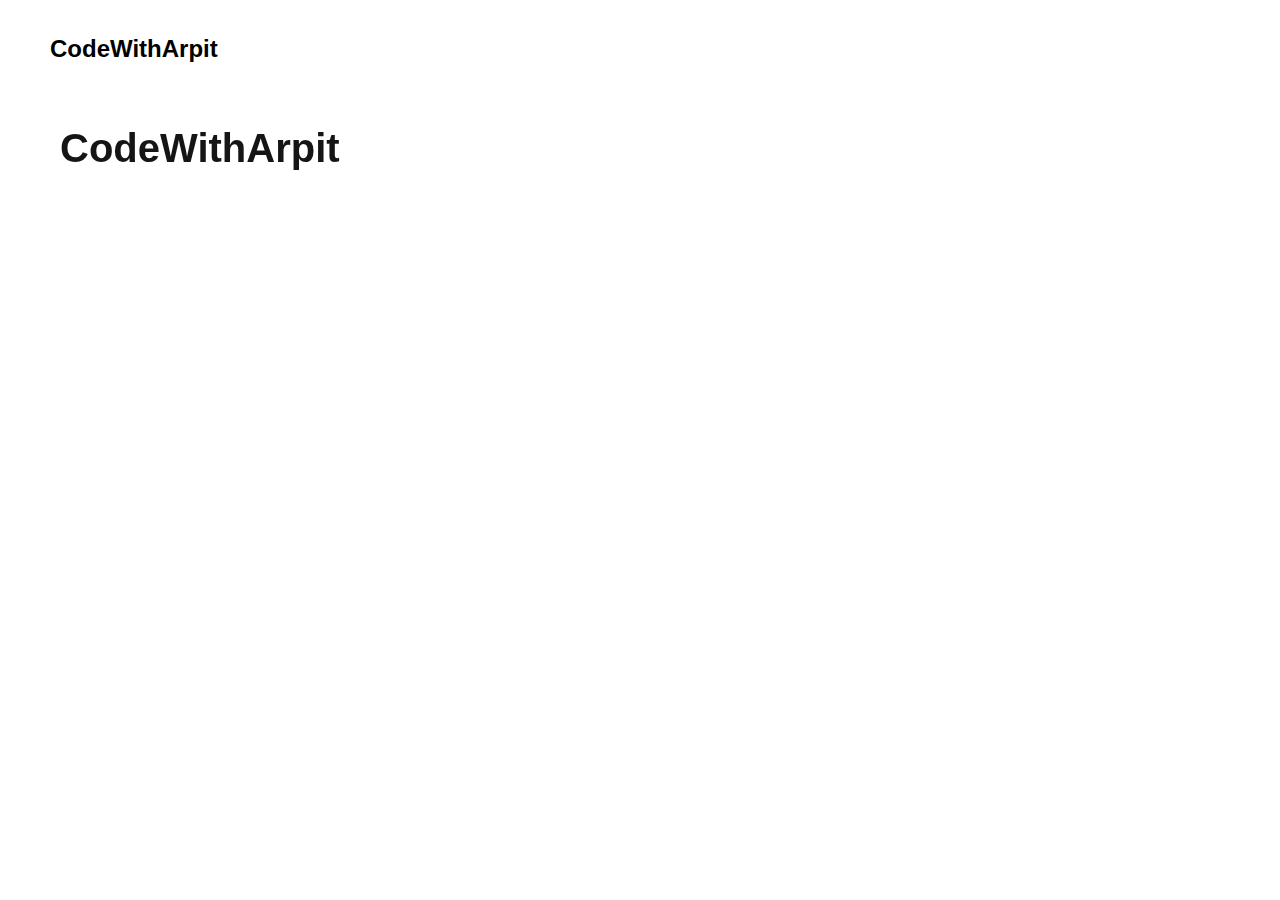
<file: index.html>
<!DOCTYPE html>
<html lang="en">
<head>
    <meta charset="UTF-8">
    <meta name="viewport" content="width=device-width, initial-scale=1.0">
    <link rel="stylesheet" href="style.css">
    <title>CodeWithArpit | Home</title>
</head>
<body>
    <div class="nav">
        <h2>CodeWithArpit</h2>
        <div class="part">
            <a href="index.html"><h4>Home</h4></a>
            <a href="about.html"><h4>About</h4></a>
            <a href="blog.html"><h4>Blog</h4></a>
            <a href="contact.html"><h4>Contact</h4></a>
        </div>
    </div>
    <div class="container">
        <div class="pahra1">
            <h1>CodeWithArpit</h1>
        </div>
    </div>
    <script src="https://cdnjs.cloudflare.com/ajax/libs/gsap/3.12.5/gsap.min.js" integrity="sha512-7eHRwcbYkK4d9g/6tD/mhkf++eoTHwpNM9woBxtPUBWm67zeAfFC+HrdoE2GanKeocly/VxeLvIqwvCdk7qScg==" crossorigin="anonymous" referrerpolicy="no-referrer"></script>
    <script src="script.js"></script>
</body>
</html>
</file>
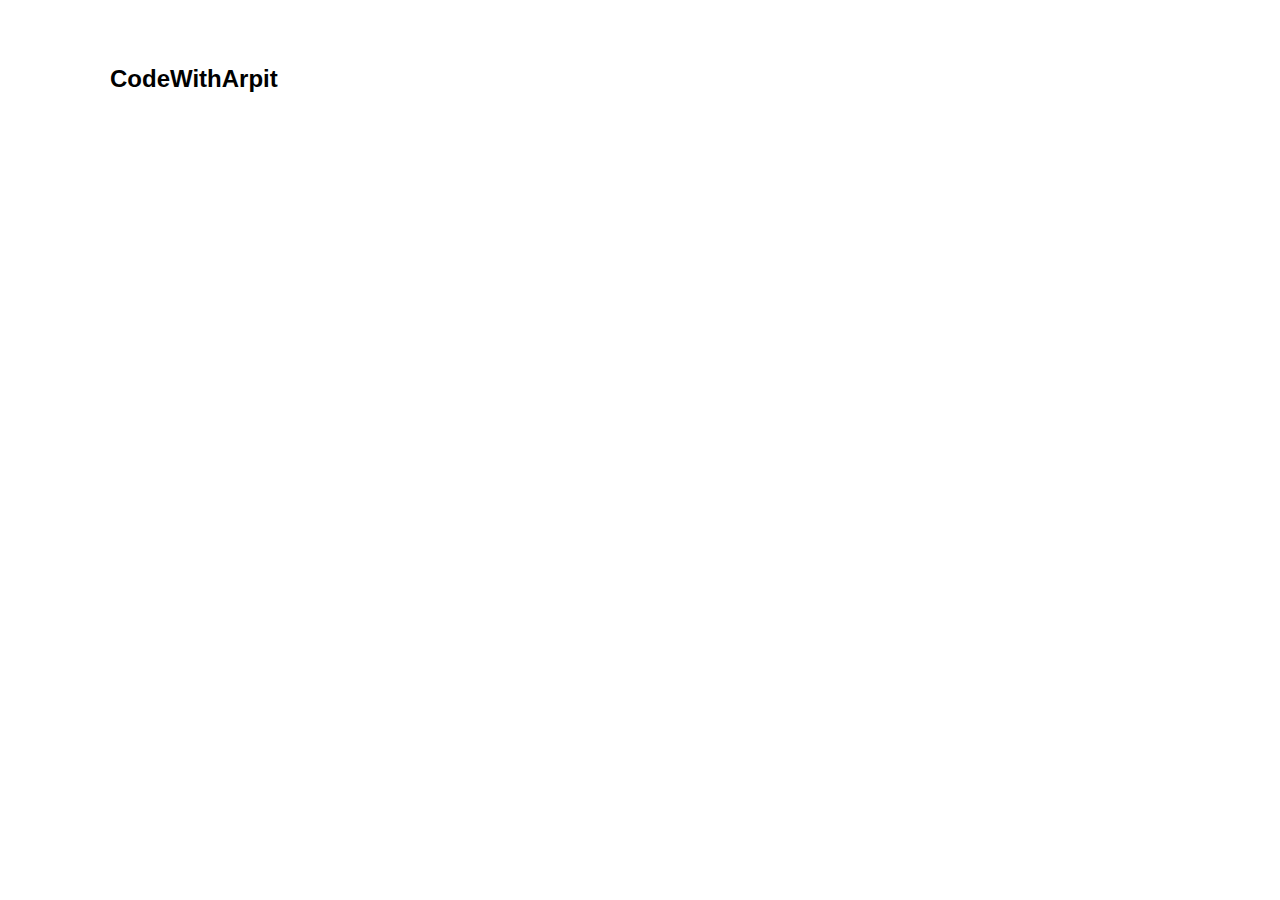
<file: about.html>
<!DOCTYPE html>
<html lang="en">
<head>
    <meta charset="UTF-8">
    <meta name="viewport" content="width=device-width, initial-scale=1.0">
    <link rel="stylesheet" href="style.css">
    <title>CodeWithArpit | About</title>
</head>
<body>
    <div class="container">
        <div class="nav">
            <h2>CodeWithArpit</h2>
            <div class="part">
                <a href="index.html"><h4>Home</h4></a>
                <a href="about.html"><h4>About</h4></a>
                <a href="blog.html"><h4>Blog</h4></a>
                <a href="contact.html"><h4>Contact</h4></a>
            </div>
        </div>
    </div>
    <script src="https://cdnjs.cloudflare.com/ajax/libs/gsap/3.12.5/gsap.min.js" integrity="sha512-7eHRwcbYkK4d9g/6tD/mhkf++eoTHwpNM9woBxtPUBWm67zeAfFC+HrdoE2GanKeocly/VxeLvIqwvCdk7qScg==" crossorigin="anonymous" referrerpolicy="no-referrer"></script>
    <script src="script.js"></script>
</body>
</html>
</file>
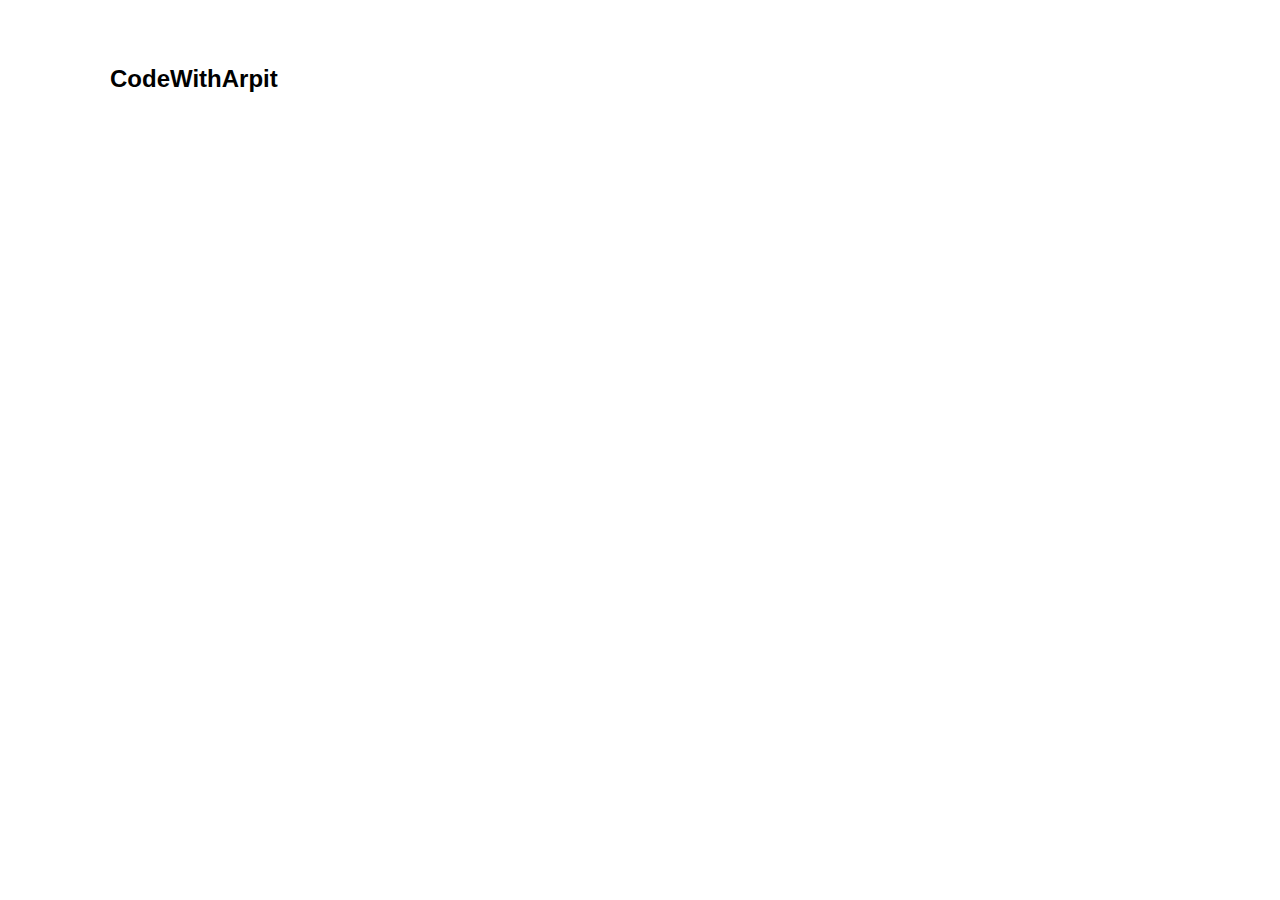
<file: blog.html>
<!DOCTYPE html>
<html lang="en">
<head>
    <meta charset="UTF-8">
    <meta name="viewport" content="width=device-width, initial-scale=1.0">
    <link rel="stylesheet" href="style.css">
    <title>CodeWithArpit | Blog</title>
</head>
<body>
    <div class="container">
        <div class="nav">
            <h2>CodeWithArpit</h2>
            <div class="part">
                <a href="index.html"><h4>Home</h4></a>
                <a href="about.html"><h4>About</h4></a>
                <a href="blog.html"><h4>Blog</h4></a>
                <a href="contact.html"><h4>Contact</h4></a>
            </div>
        </div>
    </div>
    <script src="https://cdnjs.cloudflare.com/ajax/libs/gsap/3.12.5/gsap.min.js" integrity="sha512-7eHRwcbYkK4d9g/6tD/mhkf++eoTHwpNM9woBxtPUBWm67zeAfFC+HrdoE2GanKeocly/VxeLvIqwvCdk7qScg==" crossorigin="anonymous" referrerpolicy="no-referrer"></script>
    <script src="script.js"></script>
</body>
</html>
</file>
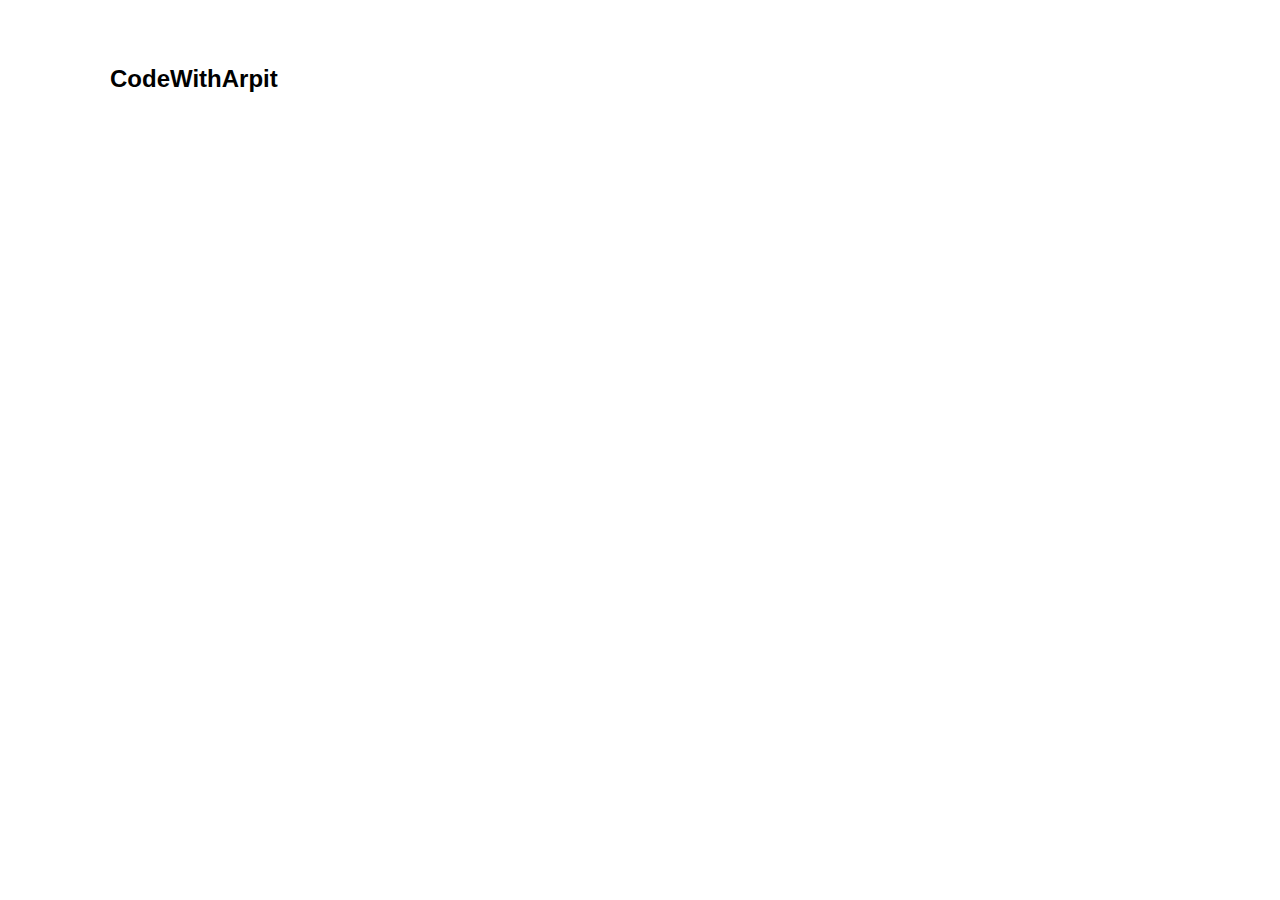
<file: contact.html>
<!DOCTYPE html>
<html lang="en">
<head>
    <meta charset="UTF-8">
    <meta name="viewport" content="width=device-width, initial-scale=1.0">
    <link rel="stylesheet" href="style.css">
    <title>CodeWithArpit | Contact</title>
</head>
<body>
    <div class="container">
        <div class="nav">
            <h2>CodeWithArpit</h2>
            <div class="part">
                <a href="index.html"><h4>Home</h4></a>
                <a href="about.html"><h4>About</h4></a>
                <a href="blog.html"><h4>Blog</h4></a>
                <a href="contact.html"><h4>Contact</h4></a>
            </div>
        </div>
    </div>
    <script src="https://cdnjs.cloudflare.com/ajax/libs/gsap/3.12.5/gsap.min.js" integrity="sha512-7eHRwcbYkK4d9g/6tD/mhkf++eoTHwpNM9woBxtPUBWm67zeAfFC+HrdoE2GanKeocly/VxeLvIqwvCdk7qScg==" crossorigin="anonymous" referrerpolicy="no-referrer"></script>
    <script src="script.js"></script>
</body>
</html>
</file>
<file: style.css>
* {
    margin: 0;
    padding: 0;
    box-sizing: border-box;
    font-family: Arial, Helvetica, sans-serif;
}

html,
body {
    width: 100%;
    height: 100%;
    overflow-x:hidden; 
}

body {
    background-color: white;
    color: black;
}

.nav{
    display: flex;
    align-items: center;
    justify-content: space-between;
    padding: 30px 50px;
    width: 2hm;
}

.part {
    display: flex;
    gap: 30px;
}

h1 {
    font-size: 2.5rem;
}

.part a {
    display: inline-block;
    font-weight: bold;
    text-decoration: none;
    color: #000000;
    padding: 10px 20px;
    border-radius: 8px;
    transition: transform 0.2s, background-color 0.2s;
}

.part a:hover {
    transform: translateY(-3px); 
}

.part a:active {
    transform: translateY(0); 
}

.container {
    margin-left: 50px;
    margin-top: 20px;
    padding: 10px;
    width:  1400px;
    border: 10%;
}
</file>
